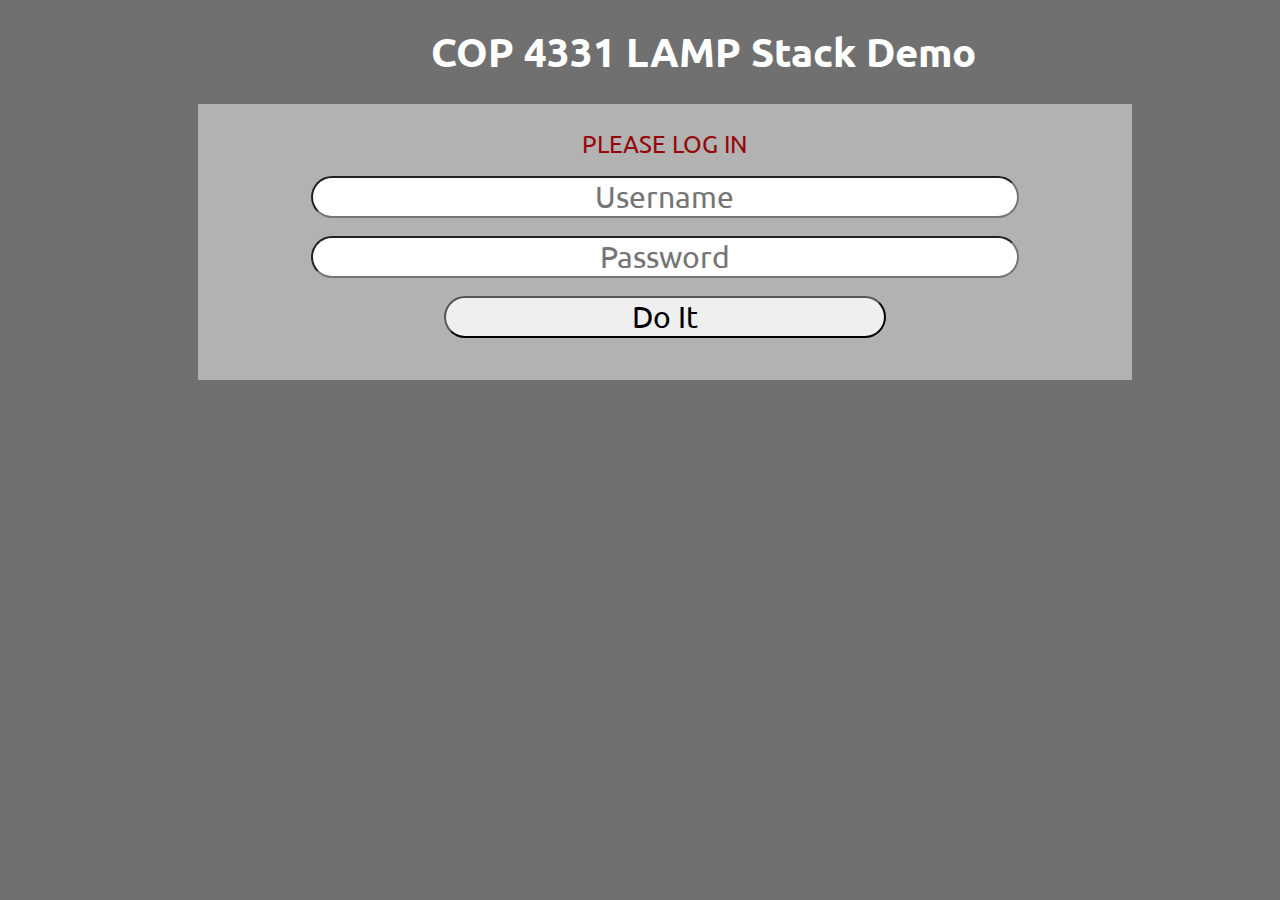
<file: index.html>
<html>
<head>
	<title>COP 4331 LAMP Stack Demo</title>
	<script type="text/javascript" src="js/md5.js"></script>
	<script type="text/javascript" src="js/code.js"></script>
    <link href="css/styles.css" rel="stylesheet">	
    <link href="https://fonts.googleapis.com/css?family=Ubuntu" rel="stylesheet">
</head>
<body>

<h1 id="title">COP 4331 LAMP Stack Demo</h1>

<div id="loginDiv">
	<span id="inner-title">PLEASE LOG IN</span>
	<input type="text" id="loginName" placeholder="Username" /><br />
	<input type="password" id="loginPassword" placeholder="Password"/><br />
	<button type="button" id="loginButton" class="buttons" onclick="doLogin();"> Do It </button>
	<span id="loginResult"></span>
</div>

</body>
</html>
</file>
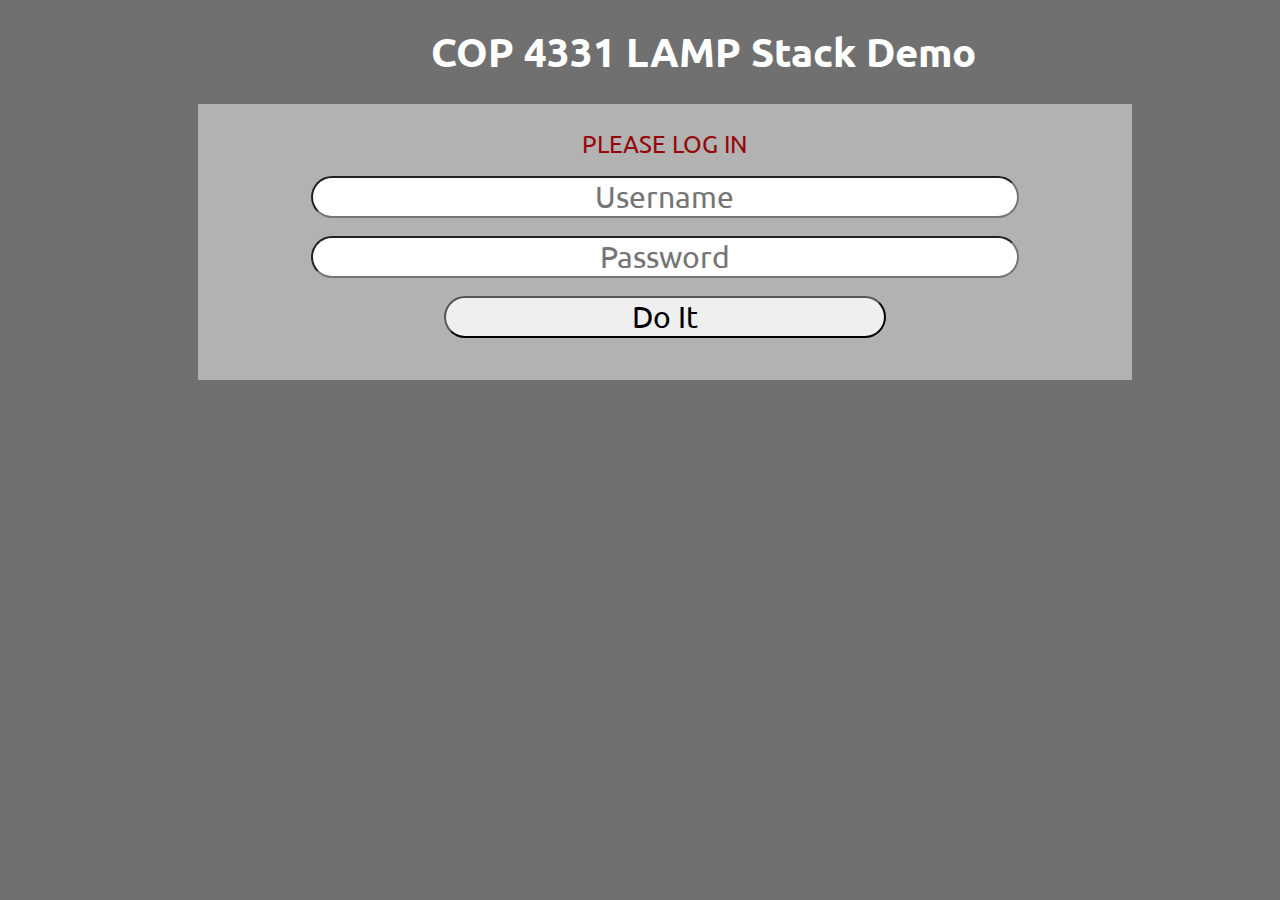
<file: color.html>
<html>
<head>
	<title>COP 4331 LAMP Stack Demo</title>
	<script type="text/javascript" src="js/code.js"></script>
    <link href="css/styles.css" rel="stylesheet">	
    <link href="https://fonts.googleapis.com/css?family=Ubuntu" rel="stylesheet">
	
	<script type="text/javascript">
	document.addEventListener('DOMContentLoaded', function() 
	{
		readCookie();
	}, false);
	</script>
	
</head>
<body>

<h1 id="title">COP 4331 LAMP Stack Demo</h1>

<div id="loggedInDiv">
	<span id="userName"></span><br />
	<button type="button" id="logoutButton" class="buttons" onclick="doLogout();"> Log Out </button>
</div>

<div id="accessUIDiv">
	<br />

	<input type="text" id="searchText" placeholder="Color To Search For"/>
	<button type="button" id="searchColorButton" class="buttons" onclick="searchColor();"> Search Color </button><br />
	<span id="colorSearchResult"></span>
	<p id="colorList">
	</p><br /><br />

	<input type="text" id="colorText" placeholder="Color To Add">
	<button type="button" id="addColorButton" class="buttons" onclick="addColor();"> Add Color </button><br />
	<span id="colorAddResult"></span>
</div>

</body>
</html>
</file>
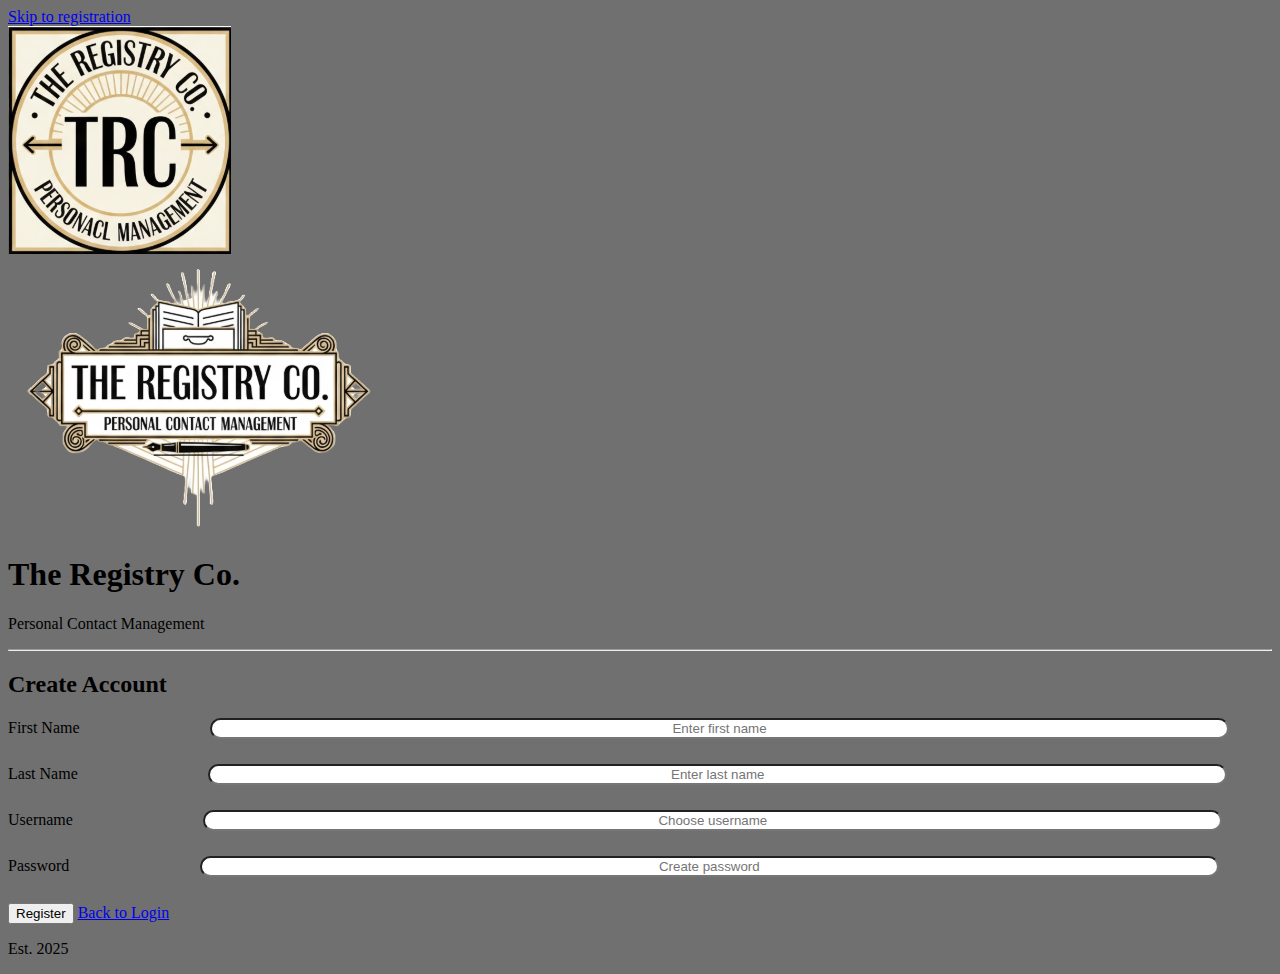
<file: register.html>
<!DOCTYPE html>
<html lang="en">

<head>
    <meta charset="UTF-8">
    <meta name="viewport" content="width=device-width, initial-scale=1.0">
    <title>Create Account - The Registry Co</title>

    <link rel="preconnect" href="https://fonts.googleapis.com">
    <link rel="preconnect" href="https://fonts.gstatic.com" crossorigin>
    <link
        href="https://fonts.googleapis.com/css2?family=Playfair+Display:wght@400,700,900&family=Inter:wght@300,400,500,600&display=swap"
        rel="stylesheet">

    <link href="css/styles.css" rel="stylesheet">
    <script type="text/javascript" src="js/md5.js"></script>
    <script type="text/javascript" src="js/code.js"></script>
</head>

<body>

    <a href="#registerDiv" class="skip-link">Skip to registration</a>

    <nav role="navigation" class="top-nav-left">
        <a href="index.html" aria-label="Return to homepage">
            <img src="images/Small_logo.png" alt="Contacts Directory logo" class="nav-logo" />
        </a>
    </nav>

    <main>
        <header role="banner" class="hero-header">
            <img src="images/Big_logo.png" alt="The Registry Co" class="hero-logo" />
            <h1 class="masthead">The Registry Co.</h1>
            <p class="tagline">Personal Contact Management</p>
            <hr class="masthead-rule" aria-hidden="true">
        </header>

        <section id="registerDiv" class="login-section" aria-labelledby="register-heading">
            <h2 id="register-heading" class="section-heading">Create Account</h2>

            <form id="registerForm" onsubmit="event.preventDefault(); registerUser();" novalidate>
                <div class="form-group">
                    <label for="registerFirstName" class="form-label">First Name</label>
                    <input type="text" id="registerFirstName" name="firstname" class="form-input"
                        placeholder="Enter first name" required aria-required="true" autocomplete="given-name" />
                </div>

                <div class="form-group">
                    <label for="registerLastName" class="form-label">Last Name</label>
                    <input type="text" id="registerLastName" name="lastname" class="form-input"
                        placeholder="Enter last name" required aria-required="true" autocomplete="family-name" />
                </div>

                <div class="form-group">
                    <label for="registerLogin" class="form-label">Username</label>
                    <input type="text" id="registerLogin" name="username" class="form-input"
                        placeholder="Choose username" required aria-required="true" autocomplete="username" />
                </div>

                <div class="form-group">
                    <label for="registerPassword" class="form-label">Password</label>
                    <input type="password" id="registerPassword" name="password" class="form-input"
                        placeholder="Create password" required aria-required="true" autocomplete="new-password" />
                </div>

                <div class="button-group">
                    <button type="submit" id="registerSubmitButton" class="btn btn-primary">
                        Register
                    </button>
                    <a href="index.html" class="btn btn-secondary">
                        Back to Login
                    </a>
                </div>

                <div id="registerResult" class="message-area" role="alert" aria-live="polite" aria-atomic="true"></div>

            </form>
        </section>

        <footer role="contentinfo" class="page-footer">
            <p class="footer-text">Est. 2025</p>
        </footer>
    </main>

</body>

</html>
</file>
<file: css/styles.css>
body 
{
    background-color: #707070;
}

#title 
{
    font-size: 40px;
    width: 100%;
    margin: 2% 5%;
    text-align: center;
    font-family: 'Ubuntu', sans-serif;
    color: #FFFFFF;
}

#loginDiv
{
    font-size: 30px;
    width: 70%;
    margin-left: 15%;
    padding: 25px;
    background-color: #b2b2b2;
}

#loggedInDiv
{
    font-size: 30px;
    width: 70%;
    margin-left: 15%;
    padding: 25px;
    background-color: #b2b2b2;
}

#accessUIDiv
{
    font-size: 30px;
    width: 70%;
    margin-left: 15%;
    padding: 25px;
    background-color: #b2b2b2;
}

.buttons
{
    font-size: 30px;
    border-radius: 25px;
    width: 50%;
    margin-left: 25%;
    font-family: 'Ubuntu', sans-serif;
}

.buttons:hover{
    background-color: #00d5124f;
    color: #FFFFFF;
    opacity: 50%;
}

#loginName
{
	font-size: 30px;
}
#loginPassword
{
	font-size: 30px;
}
#searchText
{
	font-size: 30px;
}
#colorText
{
	font-size: 30px;
}

input[type="text"],input[type="password"]{
    border-radius: 25px;
    text-align: center;
    width: 80%;
    margin-left: 10%;
    margin-bottom: 2%;
    font-family: 'Ubuntu', sans-serif;
}

#inner-title{
    display: inline-block;
    font-size: 0.8em;
    width: 90%;
    text-align: center;
    margin-left: 5%;
    margin-bottom: 2%;
    font-family: 'Ubuntu', sans-serif;
    color: #95060a;
}

#loginResult{
    display: inline-block;
    font-size: 0.8em;
    width: 90%;
    text-align: center;
    margin-left: 5%;
    margin-bottom: 2%;
    font-family: 'Ubuntu', sans-serif;
    color: #95060a;
}

#userName{
    display: inline-block;
    width: 80%;
    margin-left: 10%;
    text-align: center;
}

#logoutButton{
    width: 20%;
    margin-left: 40%;
}

select{
    width: 30%;
    margin-left: 35%;
    margin-top: 2%;
    font-size: 0.75em;
    font-family: 'Ubuntu', sans-serif;
}

#colorSearchResult{
    display: none;
}

#colorAddResult{
    display: inline-block;
    font-size: 0.8em;
    width: 90%;
    text-align: center;
    margin-left: 5%;
    margin-top: 2%;
    margin-bottom: 1%;
    font-family: 'Ubuntu', sans-serif;
    color: #95060a;
}
</file>
